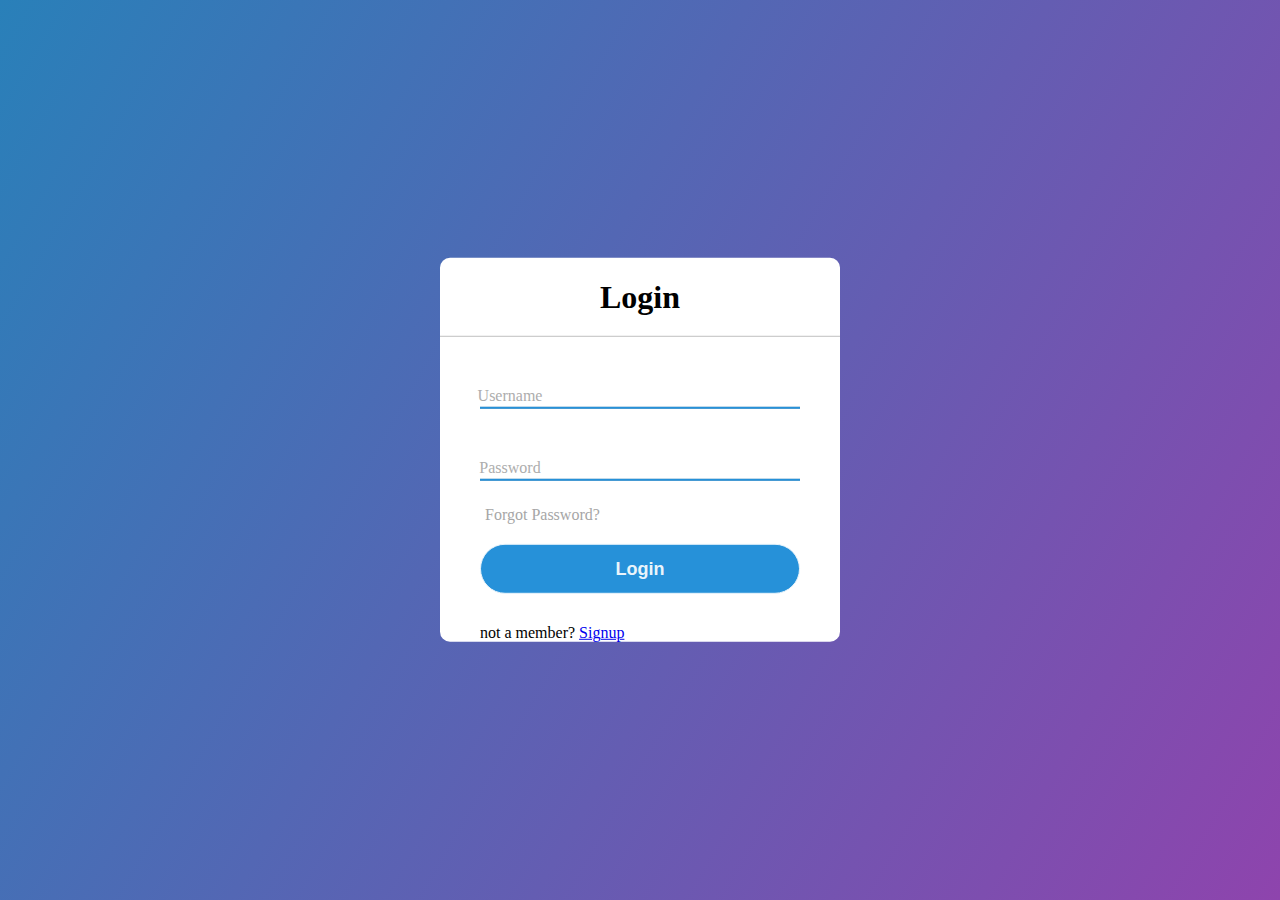
<file: index2.html>
<!DOCTYPE html>
<html lang="en" dir="ltr">
    <head>
        <meta charset="utf-8">
        <title>Animated Login From</title>
        <link rel="stylesheet" href="style.css">
    </head>
    <body>
        <div class="center">
            <h1>Login</h1>
            <form method="post">
               <div class="txt_field">
                   <input type="text" required>
                   <span></span>
                   <label>Username</label>
               </div> 
               <div class="txt_field">
                <input type="password" required>
                <span></span>
                <label>Password</label>
            </div>
            <div class="pass">Forgot Password?</div>
            <input type="submit" value="Login">
            <div class="signup_link"></div>
                not a member? <a href="#">Signup</a>
            </div>
            </form>
        </div>
    </body>
</html>
</file>
<file: style.css>
body{
    margin: 0;
    padding: 0;
    font-family: montserrat;
    background: linear-gradient(120deg, #2980b9, #8e44ad);
    height: 100vh;
    overflow: hidden;
}
.center{
    position: absolute;
    top: 50%;
    left: 50%;
    transform: translate(-50%, -50%);
    width: 400px; 
    background: white;
    border-radius: 10px;
}
.center h1{
    text-align: center;
    padding: 0 0 20px 0;
    border-bottom: 1px solid silver;
}
.center form{
    padding: 0 40px;
    box-sizing: border-box;
}
form .txt_field{
    position: relative;
    border-bottom: 2px solid #adadad;
    margin: 30px 0;
}
.txt_field input{
    width: 100%;
    padding: 0 5px;
    height: 40px;
    font-size: 16px;
    border: none;
    background: none;
    outline: none;
}
.txt_field label{
    position: absolute;
    top: 50%;
    left: 30px;
    color: #adadad;
    transform: translate(-50%);
    font-size: 16px;
    pointer-events: none;
    transition: .5s;
}
.txt_field span::before{
    content: '';
    position: absolute;
    top: 40px;
    left: 0;
    width: 100%;
    height: 2px;
    background: #2691d9;
    transition: .5s;
}
.txt_field input:focus ~ label,
.txt_field input:valid ~ label{
    top: -5px;
    color: #2691d9;
}
.txt_field input:focus: ~ span::before,
.txt_field input:valid: ~ span::before{
width: 100%;
}
.pass{
margin: -5px 0 20px 5px;
color: #a6a6a6;
cursor: pointer;
}
.pass:hover{
    text-decoration: underline;
}
input[type="submit"]{
    width: 100%;
    height: 50px;
    border: 1px solid;
    background: #2691d9;
    border-radius: 25px;
    font-size: 18px;
    color: #e9f4fb;
    font-weight: 700;
    cursor: pointer;
    outline: none;
}
input[type="submit"]:hover{
    border-color: #2691d9;
    transition: .5s;
}
.signup_link{
    margin: 30px 0;
    text-align: center;
    font-size: 16px;
    color: #666666;
}
.signup_link a{
    color: #2691d9;
    text-decoration: none;
}
.signup_link a:{
    text-decoration: underline;
}
</file>
